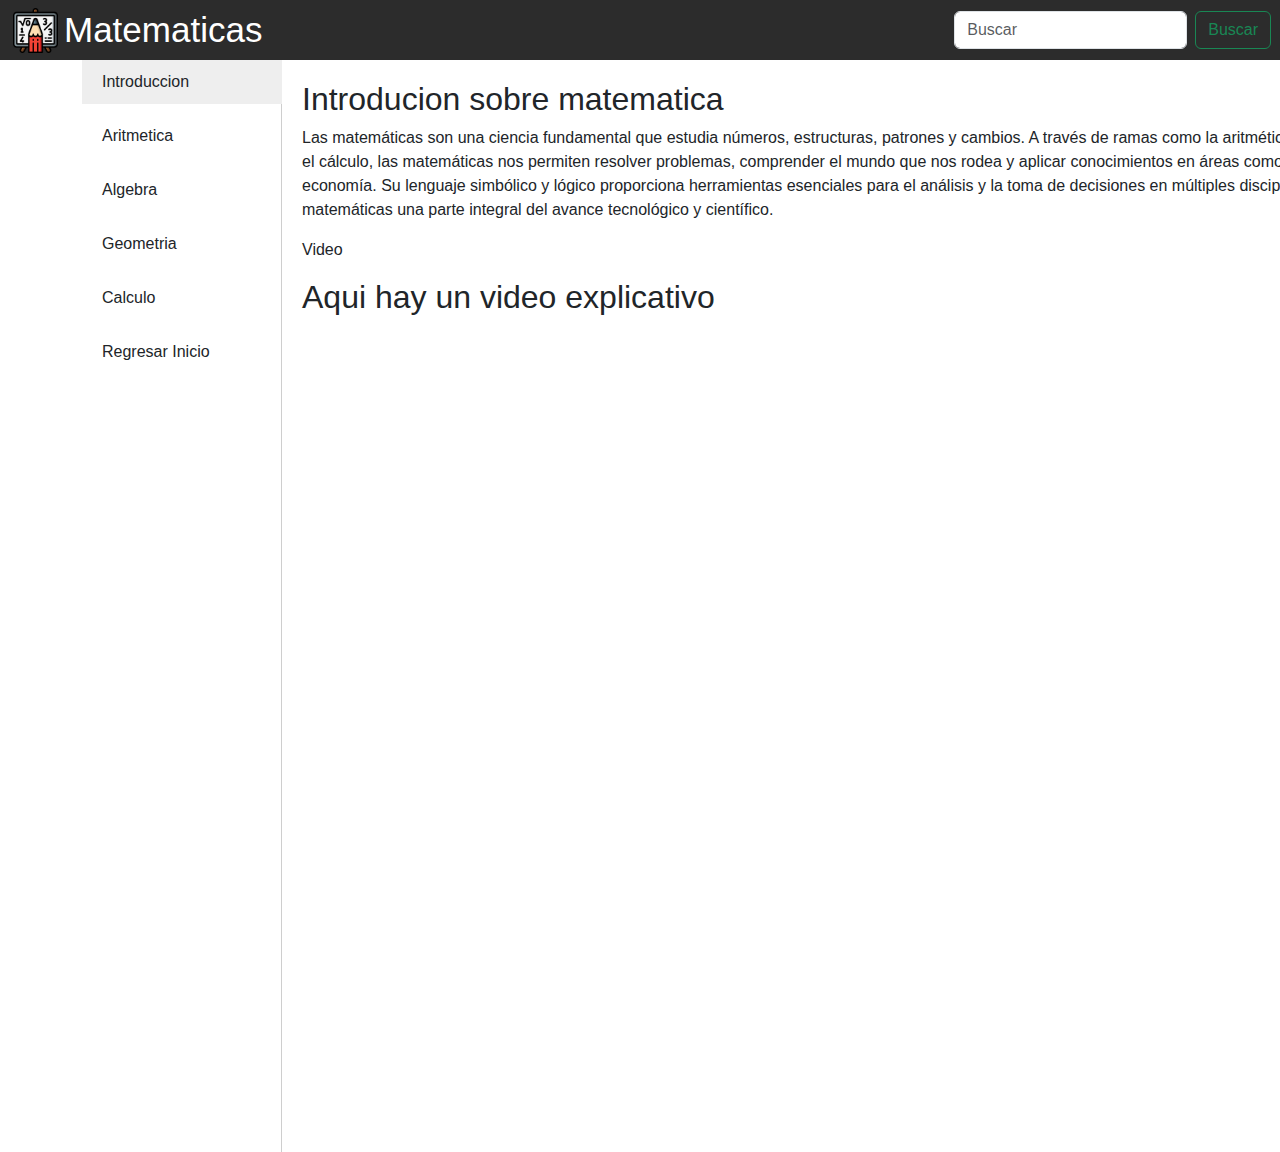
<file: index.html>
<!DOCTYPE html>
<html lang="en">
<head>
    <meta charset="UTF-8">
    <meta name="viewport" content="width=device-width, initial-scale=1.0">
    <title>Matematicas</title>
    <link rel="stylesheet" type="text/css" href="styles.css?=1.1">
    <link href="https://cdn.jsdelivr.net/npm/bootstrap@5.3.3/dist/css/bootstrap.min.css" rel="stylesheet" integrity="sha384-QWTKZyjpPEjISv5WaRU9OFeRpok6YctnYmDr5pNlyT2bRjXh0JMhjY6hW+ALEwIH" crossorigin="anonymous">
</head>
<body>
    <header>
            <div class="TL">
            <a class="TT1" href="#.php">Matematicas</a>
        </div>
            <form class="d-flex" role="search">
                <input class="form-control me-2" type="search" placeholder="Buscar" aria-label="Search">
                <button class="btn btn-outline-success" type="submit">Buscar</button>
            </form>
        </div>
    </header>
    <div class="main-content">
    <div class="container">
        <div class="sidebar">
            <div class="menu-item active" data-target="intro">Introduccion</div>
            <div class="menu-item" data-target="aritmetica">Aritmetica</div>
            <div class="menu-item" data-target="algebra">Algebra</div>
            <div class="menu-item" data-target="geometria">Geometria</div>
            <div class="menu-item" data-target="calculo">Calculo</div>
            <div class="menu-item" data-target="perspectiva">Regresar Inicio</div>

        </div>
        <div class="content">
            <div id="intro" class="content-section">
                <h2>Introducion sobre matematica</h2>
                <p>Las matemáticas son una ciencia fundamental que estudia números, estructuras, patrones y cambios. A través de ramas como la aritmética, el álgebra, la geometría, y el cálculo, las matemáticas nos permiten resolver problemas, comprender el mundo que nos rodea y aplicar conocimientos en áreas como la ingeniería, las ciencias, y la economía. Su lenguaje simbólico y lógico proporciona herramientas esenciales para el análisis y la toma de decisiones en múltiples disciplinas, haciendo de las matemáticas una parte integral del avance tecnológico y científico.</p>

                
                    <p>Video</p>
                    <h2>Aqui hay un video explicativo</h2>
                    <iframe src="https://www.youtube.com/embed/FKkDGow6Fpw"  
                            title="Video de YouTube" 
                            frameborder="0" 
                            
                            width="1200"
                            height="800"
                            allowfullscreen>
                    </iframe>

                
            </div>
            <div id="aritmetica" class="content-section" style="display: none;">
                <h2>Aritmetica</h2>
                <p>La aritmética es la rama más básica y fundamental de las matemáticas, que se ocupa del estudio de los números y las operaciones básicas que se pueden realizar con ellos. Estas operaciones incluyen la suma, resta, multiplicación y división. La aritmética es una herramienta esencial en la vida diaria y es la base sobre la cual se construyen muchas otras áreas de las matemáticas.</p>
                
                <h3>Principales Operaciones Aritméticas:</h3>
                <p>Es la rama más básica de las matemáticas, centrada en el estudio de números y operaciones como suma, resta, multiplicación y división. Es la base para todas las demás ramas matemáticas y es fundamental en la vida cotidiana. Incluye el manejo de fracciones, decimales, potencias, raíces, Mínimo Común Múltiplo (MCM), y Máximo Común Divisor (MCD). Se utiliza en finanzas, ciencias, ingeniería, computación, y en la toma de decisiones diarias.</p>
                <h5>Suma (+):</h5>
                <ul>
                    <li>Es la operación que combina dos o más números para obtener un total.</li>
                    <li>Ejemplo: 3+5=8</li>
                </ul>
                <h5>Resta (-):</h5>
                <ul>
                    <li>Es la operación que combina dos o más números para obtener un total.</li>
                    <li>Ejemplo: 10−4=6</li>
                </ul>
                <h5>Multiplicación (×):</h5>
                <ul>
                    <li>Es la operación que suma un número consigo mismo varias veces. Es una forma abreviada de sumar el mismo número repetidamente.</li>
                    <li>Ejemplo: 4×3=12</li>
                </ul>
                <h5>División (÷):</h5>
                <ul>
                    <li>Es la operación que determina cuántas veces un número cabe dentro de otro. Es el proceso inverso de la multiplicación.</li>
                    <li>Ejemplo: 12÷4=3</li>
                </ul>
                <br>
                <h2>Aqui hay unos ejercicios basicos de las principales operaciones</h2>
                <iframe src="https://phet.colorado.edu/sims/html/number-play/latest/number-play_es.html"
                        width="800"
                        height="600"
                        allowfullscreen>
                </iframe>
                <br>
                <h3>Aplicaciones Ampliadas de la Aritmética</h3>
                <h5>Computación:</h5>
                <ul>
                    <li>Algoritmos: Los cálculos aritméticos son esenciales para la programación de algoritmos en computadoras. La aritmética binaria es fundamental para el funcionamiento de los sistemas digitales.</li>
                    <li>Criptografía: La aritmética modular se utiliza en criptografía para asegurar la transmisión de información.</li>
                </ul>
                <h5>Ciencias:</h5>
                <ul>
                    <li>Física: Los cálculos aritméticos son la base de la medición y análisis en experimentos científicos.</li>
                    <li>Química: Se utilizan para calcular proporciones en reacciones químicas y cantidades de sustancias.</li>
                </ul>
                <h5>Ingeniería:</h5>
                <ul>
                    <li>Diseño y Construcción: Se usan cálculos aritméticos para medir y calcular materiales, ángulos y fuerzas.</li>
                    <li>Optimización: Los ingenieros aplican la aritmética para optimizar recursos y mejorar procesos.</li>
                </ul>
                <h5>Economía y Finanzas:</h5>
                <ul>
                    <li>Presupuestos: La aritmética es esencial para calcular ingresos, gastos, y planificar presupuestos.</li>
                    <li>Intereses: Los cálculos de intereses simples y compuestos dependen directamente de operaciones aritméticas.</li>
                </ul>
                <h5>Educación:</h5>
                <ul>
                    <li>Fundamento: La aritmética es la primera rama matemática que se enseña en la educación formal, sentando las bases para el aprendizaje posterior en matemáticas avanzadas.</li>
                </ul>
                <br>
                <h2>Aqui hay un video explicativo sobre el tema</h2>
                <iframe width="1000" height="700" src="https://www.youtube.com/embed/E2MsDCSkxZ4?list=PL9SnRnlzoyX1MVuXSqPt2Q_gxC8RGcIu_" title="1. Cómo sumar 3 números y cómo acomodarlos correctamente, paso a paso EJERCICIO RESUELTO" frameborder="0" allow="accelerometer; autoplay; clipboard-write; encrypted-media; gyroscope; picture-in-picture; web-share" referrerpolicy="strict-origin-when-cross-origin" allowfullscreen></iframe>
                <h2>Aqui hay unos ejercicios sobre aritmetica: </h2>
                <iframe src="https://phet.colorado.edu/sims/html/arithmetic/latest/arithmetic_es.html"
                width="800"
                height="600"
                allowfullscreen>
        </iframe>
            </div>


            <div id="algebra" class="content-section" style="display: none;">
                <h2>Algebra</h2>

                <p>Introduce el uso de letras y símbolos para representar números y relaciones, permitiendo resolver ecuaciones y trabajar con expresiones más complejas. El álgebra es una rama de las matemáticas que se centra en el estudio de las operaciones y las relaciones abstractas entre números, símbolos y variables. A diferencia de la aritmética, que trabaja con números específicos, el álgebra utiliza letras (como 𝑥, y,  𝑧) para representar números desconocidos o variables, permitiendo resolver ecuaciones y modelar situaciones matemáticas de manera general.</p>
                <p><h3>Conceptos Clave: </h3>Variables, ecuaciones, funciones, polinomios, y sistemas de ecuaciones.</p>
                <p>Se aplica en la resolución de problemas en física, economía, ingeniería, y ciencias de la computación.</p>
                <h3>Operaciones Algebraicas</h3>
                <h4>Suma y Resta de Términos Algebraicos</h4>
                <ul>
                    <li>Consiste en combinar términos semejantes, es decir, términos que tienen las mismas variables elevadas a los mismos exponentes.</li>
                    <h4>Ejemplo: </h4>
                    <li>Expresión: 2x+3x−x</li>
                    <li>Solución: (2+3−1)x=4x</li>
                    <li>Aquí, todos los términos tienen la variable x, así que simplemente sumamos o restamos sus coeficientes.</li>
                </ul>
                <h4>Multiplicación de Términos Algebraicos</h4>
                <p>Implica multiplicar los coeficientes y sumar los exponentes de las variables cuando son semejantes.</p>
                <ul>
                    <li>Implica multiplicar los coeficientes y sumar los exponentes de las variables cuando son semejantes.</li>
                    <h4>Ejemplo:</h4>
                    <img src="IMG/IS2b1bR.png" alt="Descripción de la imagen">
                </ul>
                <h4>División de Términos Algebraicos</h4>
                <ul>
                    <li>Similar a la multiplicación, pero en la división restamos los exponentes de las variables semejantes.</li>
                    <h4>Ejemplo:</h4>
                    <img src="IMG/operaciones-algebraicas-monomio-por-polinomio.jpg" alt="Descripción de la imagen" width="324"
                    height="120">

                </ul>
                <h4>Ecuaciones Algebraicas</h4>
                <ul>
                    <li>Una ecuación algebraica es una igualdad que contiene una o más variables. Resolverla implica encontrar el valor de la variable que hace que la ecuación sea verdadera.</li>
                    <h4>Ejemplo:</h4>
                    <img src="IMG/ecuaciones-algebraicas-el-profe-nelson.jpg" alt="Descripción de la imagen" width="460"
                    height="300">

                </ul>
                <h3>Factorizacion</h3>
                <ul>
                    <li>La factorización es el proceso de descomponer una expresión algebraica en productos de factores más simples. Es una herramienta útil para simplificar expresiones y resolver ecuaciones más fácilmente.</li>
                    <h4>Ejemplo</h4>
                    <img src="IMG/images (1).png" alt="Descripción de la imagen" width="280"
                    height="130">
                </ul>
                <h2>Explicacion de la Factorización</h2>
                <iframe width="800" height="600" src="https://www.youtube.com/embed/sSfO1CsKJ4g" title="Qué es factorizar" frameborder="0" allow="accelerometer; autoplay; clipboard-write; encrypted-media; gyroscope; picture-in-picture; web-share" referrerpolicy="strict-origin-when-cross-origin" allowfullscreen></iframe>


            </div>
            <div id="geometria" class="content-section" style="display: none;">
                <h2>Geometria</h2>
                <p>La geometría es una rama fundamental de las matemáticas que se ocupa del estudio de las propiedades, medidas y relaciones de puntos, líneas, ángulos, superficies y sólidos en el espacio. Desde la antigüedad, la geometría ha sido utilizada para entender y describir el mundo físico, y sigue siendo una parte crucial tanto de la matemática pura como aplicada.</p>
                <h3>Aspectos importantes de la geometría que debes conocer:</h3>
                <h4> Puntos, líneas y planos:</h4>
                <ul>
                    <li>Punto: Es la unidad más básica en geometría y no tiene dimensiones (longitud, área, volumen). Se representa como un punto en el espacio.</li>
                    <li>Línea: Es una sucesión infinita de puntos en una sola dimensión, que se extiende indefinidamente en ambas direcciones. Puede ser recta o curva.</li>
                    <li>Plano: Es una superficie bidimensional que se extiende indefinidamente en todas las direcciones dentro de esas dos dimensiones.</li>
                </ul>
                <h4> Ángulos:</h4>
                <ul>
                    <li>Un ángulo es la figura formada por dos rayos (lados del ángulo) que tienen un extremo común (vértice). Los ángulos se miden en grados o radianes.</li>
               

                </ul>
                <h4> Figuras geométricas planas:</h4>
                <ul>
                    <li>Perímetro: Es la suma de las longitudes de los lados de una figura geométrica plana.</li>
                    <li>Área: Es la medida de la superficie de una figura. Fórmulas importantes incluyen:</li>
                    <li>Área del cuadrado = lado^2 </li>
                    <li>Área del triángulo = (1/2) x base x altura, </li>
                    <li>Área del círculo = π x radio^2</li>
                </ul>
                <h4> Sólidos geométricos:</h4>
                <ul>
                    <li>Cuerpos tridimensionales: Se ocupan de figuras en tres dimensiones como el cubo, cilindro, esfera, cono, y prisma.</li>
                    <li>Volumen: Es el espacio que ocupa un sólido. Ejemplos de fórmulas incluyen </li>
                    <li>Volumen del cubo = lado^3 </li>
                    <li>Volumen de una esfera = (4/3) x π x radio^3 </li>
                </ul>
                <h4> Teorema de Pitágoras:</h4>
                <ul>
                    <li>Un principio fundamental en la geometría de triángulos rectángulos, que establece que en un triángulo rectángulo, el cuadrado de la hipotenusa (el lado opuesto al ángulo recto) es igual a la suma de los cuadrados de los otros dos lados: a^2 + b^2 = c^2.</li>
                
                </ul>
                <h4> Congruencia y semejanza:</h4>
                <ul>
                    <li>Congruencia: Dos figuras son congruentes si tienen la misma forma y tamaño, pero pueden estar en posiciones diferentes.</li>
                    <li>Semejanza: Dos figuras son semejantes si tienen la misma forma pero no necesariamente el mismo tamaño. Sus lados correspondientes son proporcionales y sus ángulos correspondientes son iguales.</li>
                    
                </ul>
                <h4> Transformaciones geométricas:</h4>
                <ul>
                    <li>Traslación: Mueve cada punto de una figura una distancia fija en una dirección dada.</li>
                    <li>Rotación: Gira una figura alrededor de un punto fijo./li>
                    <li>Reflexión: Da la imagen especular de una figura sobre una línea (eje de reflexión).</li>
                    <li>Escalado: Aumenta o disminuye el tamaño de una figura mientras mantiene su forma.</li>
                </ul>
                <h4> Geometría analítica:</h4>
                <ul>
                    <li>Combina álgebra y geometría para estudiar figuras geométricas utilizando un sistema de coordenadas (como el sistema cartesiano). Permite representar ecuaciones y curvas en un plano y analizar sus propiedades algebraicamente.</li>
                </ul>
                <h4> Geometría euclidiana vs. geometría no euclidiana:</h4>
                <ul>
                    <li>Geometría euclidiana: Es la geometría tradicional basada en los postulados de Euclides, donde las líneas paralelas nunca se cruzan y la suma de los ángulos de un triángulo siempre es 180°.</li>
                    <li>Geometría no euclidiana: Surge al relajar los postulados de Euclides, como en la geometría hiperbólica (donde la suma de los ángulos de un triángulo es menor de 180°) y la geometría elíptica (donde la suma es mayor de 180°).</li>
                </ul>
                <h3> Importancia de la geometría:</h3>
                <ul>
                    <li>Aplicaciones prácticas: La geometría es esencial en arquitectura, ingeniería, diseño gráfico, astronomía, y muchas otras disciplinas.</li>
                    <li>Comprensión del espacio: Permite a las personas entender y manipular conceptos espaciales, esenciales para la navegación, la construcción y la modelización de fenómenos naturales.</li>
                    <li><h4>Fundamento de otras áreas matemáticas: Sirve como base para el cálculo, la topología y la teoría de la relatividad en física.</h4></li>
                </ul>

            </div>
            <div id="calculo" class="content-section" style="display: none;">
                <h2>Calculo</h2>
                <p>El cálculo es una rama avanzada de las matemáticas que se centra en el estudio del cambio y el movimiento. Desarrollado en gran medida por Isaac Newton y Gottfried Wilhelm Leibniz en el siglo XVII, el cálculo ha revolucionado la ciencia, la ingeniería, la economía, y muchas otras disciplinas. 
                    Se divide en dos áreas principales: cálculo diferencial y cálculo integral.</p>

                    <h2>Aspectos importantes del cálculo que debes conocer:</h2>
                    <h3>Cálculo diferencial:</h3>
                    <ul>
                        <li>Derivada: La derivada de una función mide la tasa de cambio instantánea de la función respecto a una de sus variables. Es esencialmente la pendiente de la tangente a la curva de la función en un punto dado.</li>
                        <li>Por ejemplo, si f(x) = x^2, la derivada f'(x) = 2x describe cómo cambia f(x) cuando x cambia.</li>
                        <li>Aplicaciones de la derivada: Las derivadas se utilizan para:</li>
                        <li>Determinar la velocidad y aceleración de objetos en movimiento.</li>
                        <li>Encontrar máximos y mínimos de funciones, lo que es crucial en la optimización.</li>
                        <li>Analizar la concavidad y los puntos de inflexión de una curva.</li>
                        <li>Reglas de derivación:** Existen varias reglas clave para encontrar derivadas, como la regla del producto, la regla del cociente y la regla de la cadena.</li>
                    </ul>
                    <h3>Cálculo integral:</h3>
                    <ul>
                        <li>Integral: La integral de una función representa el área bajo la curva de la función en un intervalo dado. Mientras que la derivada se ocupa del cambio, la integral se centra en la acumulación.</li>
                        <li>Por ejemplo, si se tiene una función de velocidad en el tiempo, la integral de esa función da la distancia recorrida.</li>
                        <li>Integral indefinida vs. integral definida:</li>
                        <li>Integral indefinida: No tiene límites específicos y representa una familia de funciones antiderivadas. </li>
                        <li>Integral definida: Tiene límites de integración y calcula un valor numérico, como el área bajo la curva entre dos puntos específicos.</li>
                        <li>Teorema fundamental del cálculo: Conecta el cálculo diferencial y el cálculo integral, estableciendo que la derivada de una integral es la función original y que la integral de la derivada sobre un intervalo es igual a la diferencia de los valores de la función en los extremos de ese intervalo.</li>
                    </ul>
                    <h3>Límites</h3>
                    <ul>
                        <li>Límite de una función: Es el valor al que se aproxima la función cuando la variable independiente se acerca a un punto determinado. Los límites son fundamentales en el cálculo, ya que definen las derivadas e integrales.</li>
                        <li>Continuidad: Una función es continua en un punto si el límite existe y es igual al valor de la función en ese punto. La continuidad es esencial para que las derivadas e integrales existan.</li>
                    </ul>
                    <h3>Series y sumas infinitas:</h3>
                    <ul>
                        <li>Series: Una serie es la suma de una secuencia infinita de términos. Las series aparecen con frecuencia en el cálculo, particularmente en la resolución de ecuaciones diferenciales y en la expansión de funciones.</li>
                        <li>Series de Taylor y Maclaurin: Son herramientas poderosas que permiten aproximar funciones mediante polinomios infinitos, siendo esenciales en el análisis y la aproximación de funciones.</li>
                    </ul>
                    <h3>Aplicaciones del cálculo:
                    </h3>
                    <ul>
                        <li>Física: El cálculo se utiliza para modelar el movimiento, la electricidad, el magnetismo, la mecánica de fluidos y muchos otros fenómenos físicos.</li>
                        <li>Economía: Se emplea para analizar cambios en el mercado, optimizar costos y beneficios, y modelar el crecimiento económico.</li>
                        <li>Biología: En modelos de crecimiento poblacional, tasas de infección, y en la ecología para estudiar sistemas complejos.</li>
                        <li>Ingeniería: Es esencial para diseñar estructuras, analizar señales, y en el control de sistemas dinámicos.</li>
                    </ul>
                    <h3>Ecuaciones diferenciales:</h3>
                    <ul>
                        <li>Son ecuaciones que relacionan una función con sus derivadas. Son fundamentales en la modelización de fenómenos naturales como el crecimiento exponencial, el decaimiento radiactivo, la oscilación de sistemas, y la difusión del calor.</li>
                    </ul>
                    <h3>Multivariable Cálculo:</h3>
                    <ul>
                        <li>Extiende los conceptos de derivadas e integrales a funciones de varias variables. Se ocupa de temas como derivadas parciales, gradientes, integrales dobles y triples, y campos vectoriales.</li>
                        <li>Ejemplo: La derivada parcial mide el cambio en la función cuando solo x varía y y se mantiene constante.</li>
                    </ul>
                    <h2>Importancia del cálculo:</h2>
                    <ul>
                        <li>Modelación del cambio: El cálculo es fundamental para comprender y predecir el comportamiento de sistemas que cambian con el tiempo o en respuesta a otras variables.</li>
                        <li>Base de muchas disciplinas: Es una herramienta crucial en casi todas las áreas de la ciencia, la ingeniería, la economía y las matemáticas avanzadas.</li>
                        <li>Optimización y análisis: Permite encontrar soluciones óptimas a problemas complejos, analizar curvas y superficies, y resolver ecuaciones diferenciales.</li>
                    </ul>
                    <br>
                    <h2>Explicacion breve sobre el calculo</h2>
                    <iframe width="1000" height="700" src="https://www.youtube.com/embed/Ll_qHUG6OWs" title="¿QUÉ ES EL CÁLCULO DIFERENCIAL? Super facil - Para principiantes" frameborder="0" allow="accelerometer; autoplay; clipboard-write; encrypted-media; gyroscope; picture-in-picture; web-share" referrerpolicy="strict-origin-when-cross-origin" allowfullscreen></iframe>
                    <h2>Gaficador Para  Caluclo</h2>
                    <iframe src="https://phet.colorado.edu/sims/html/calculus-grapher/latest/calculus-grapher_es.html"
                            width="800"
                            height="600"
                            allowfullscreen>
                    </iframe>


            </div>
            <div id="perspectiva" class="content-section" style="display: none;">
                
            </div>
        </div>
    </div>
    </div>
    <script src="script.js"></script>
</body>
</html>
</file>
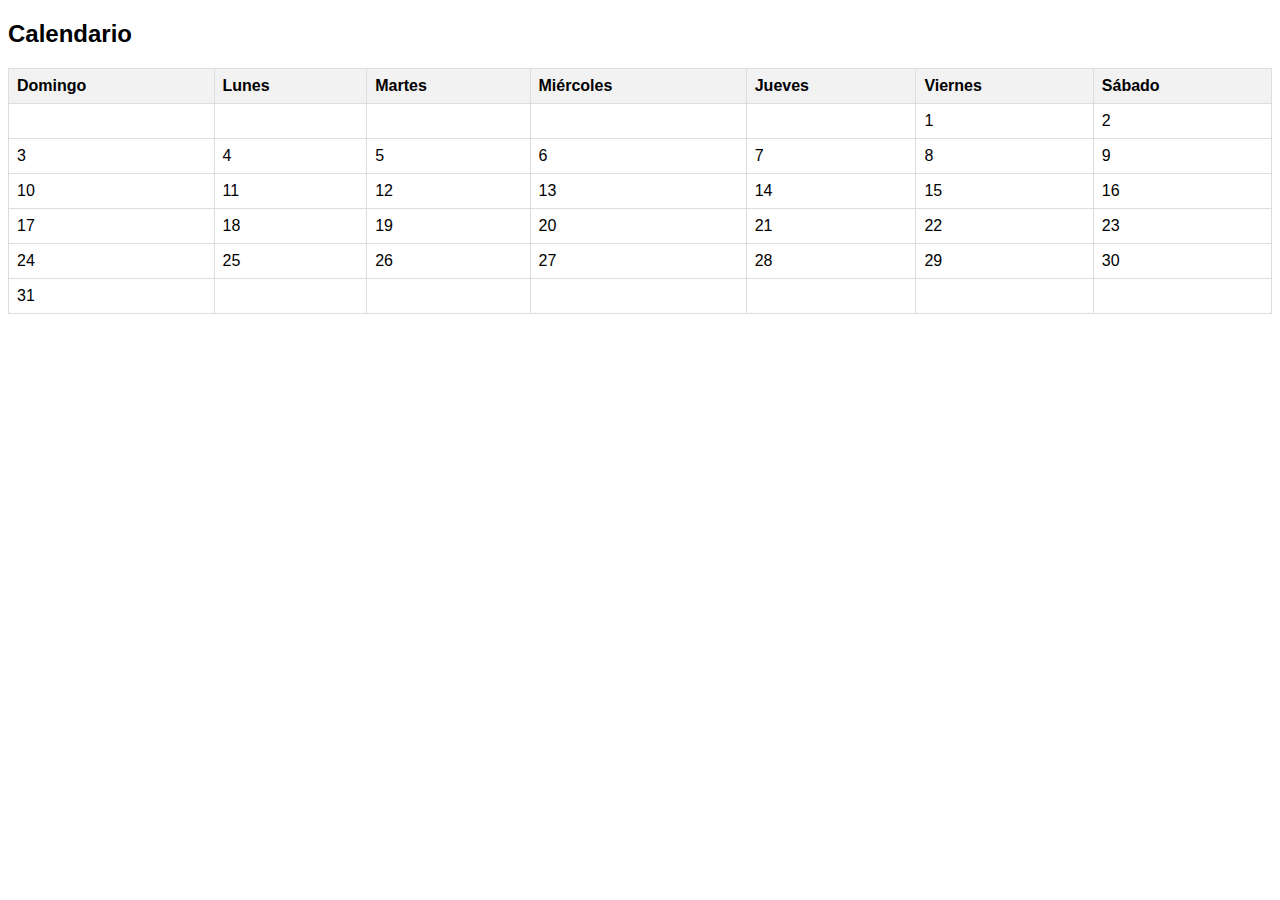
<file: Calendar.html>
<!DOCTYPE html>
<html lang="es">
<head>
  <meta charset="UTF-8">
  <meta name="viewport" content="width=device-width, initial-scale=1.0">
  <title>Calendario</title>
  <style>
    body {
      font-family: 'Arial', sans-serif;
    }
    table {
      width: 100%;
      border-collapse: collapse;
      margin-top: 20px;
    }
    th, td {
      border: 1px solid #dddddd;
      text-align: left;
      padding: 8px;
    }
    th {
      background-color: #f2f2f2;
    }
  </style>
</head>
<body>

<h2>Calendario</h2>

<table id="calendario">
  <thead>
    <tr>
      <th>Domingo</th>
      <th>Lunes</th>
      <th>Martes</th>
      <th>Miércoles</th>
      <th>Jueves</th>
      <th>Viernes</th>
      <th>Sábado</th>
    </tr>
  </thead>
  <tbody>
    <!-- Contenido del calendario se generará aquí -->
  </tbody>
</table>

<script>
  document.addEventListener('DOMContentLoaded', function () {
    const tableBody = document.querySelector('#calendario tbody');
    const now = new Date();
    const year = now.getFullYear();
    const month = now.getMonth();

    // Función para obtener el número de días en un mes
    function daysInMonth(year, month) {
      return new Date(year, month + 1, 0).getDate();
    }

    // Llenar el calendario con los días del mes actual
    function fillCalendar() {
      const totalDays = daysInMonth(year, month);
      let dayCounter = 1;

      for (let i = 0; i < 6; i++) {
        const row = document.createElement('tr');

        for (let j = 0; j < 7; j++) {
          const cell = document.createElement('td');
          
          if (i === 0 && j < now.getDay()) {
            // Celdas vacías antes del primer día del mes
            cell.textContent = '';
          } else if (dayCounter <= totalDays) {
            cell.textContent = dayCounter;
            dayCounter++;
          }

          row.appendChild(cell);
        }

        tableBody.appendChild(row);
      }
    }

    fillCalendar();
  });
</script>

</body>
</html>
</file>
<file: styles.css>
*{
    font-family: "Arial", sans-serif;
}
body {
    margin: 0px;
    padding: 0;

    background-size: cover;
    background-repeat: no-repeat;
    background-position: center;
    background-attachment: fixed;
    
}

header {
    display: flex;
    height: 60px;
    background-color: #2c2c2c;
    justify-content: space-between;
    align-items: center;
    padding: 10px 9px 10px 9px;
    margin: 0px;
}

.TT1{
    display: flex;
    background: url(IMG/1605815.png) 4px center/45px no-repeat;
    padding: 10px 5px 10px 55px;
    text-align: left;
    font-family: Arial, Helvetica, sans-serif;
    font-size: 35px;
    color: #ffffff;
    text-decoration: none;
}
.main-content{
    margin: -100;
}
.container {
    display: flex;
}

.sidebar {
    width: 200px;
    background-color: #fff;
    padding: 0px;
    border-right: 1px solid #cecece;
}

.content {
    flex: 1;
    padding: 20px;
}

.menu-item {
    margin-bottom: 10px;
    padding: 10px 20px;
    border-radius: 0px;
    cursor: pointer;
    transition: background-color 0.3s;
}

.menu-item:hover {
    background-color: #f2f2f2;
}

.menu-item.active {
    background-color: #eee;
    width: 200px;
}

h1 {
    margin-top: 0;
}

.video-container {
    position: relative;
    width: 100%;
    padding-bottom: 56.25%;
}

.video-container iframe {
    position: absolute;
    top: 0;
    left: 0;
    width: 100%;
    height: 100%;
}
</file>
